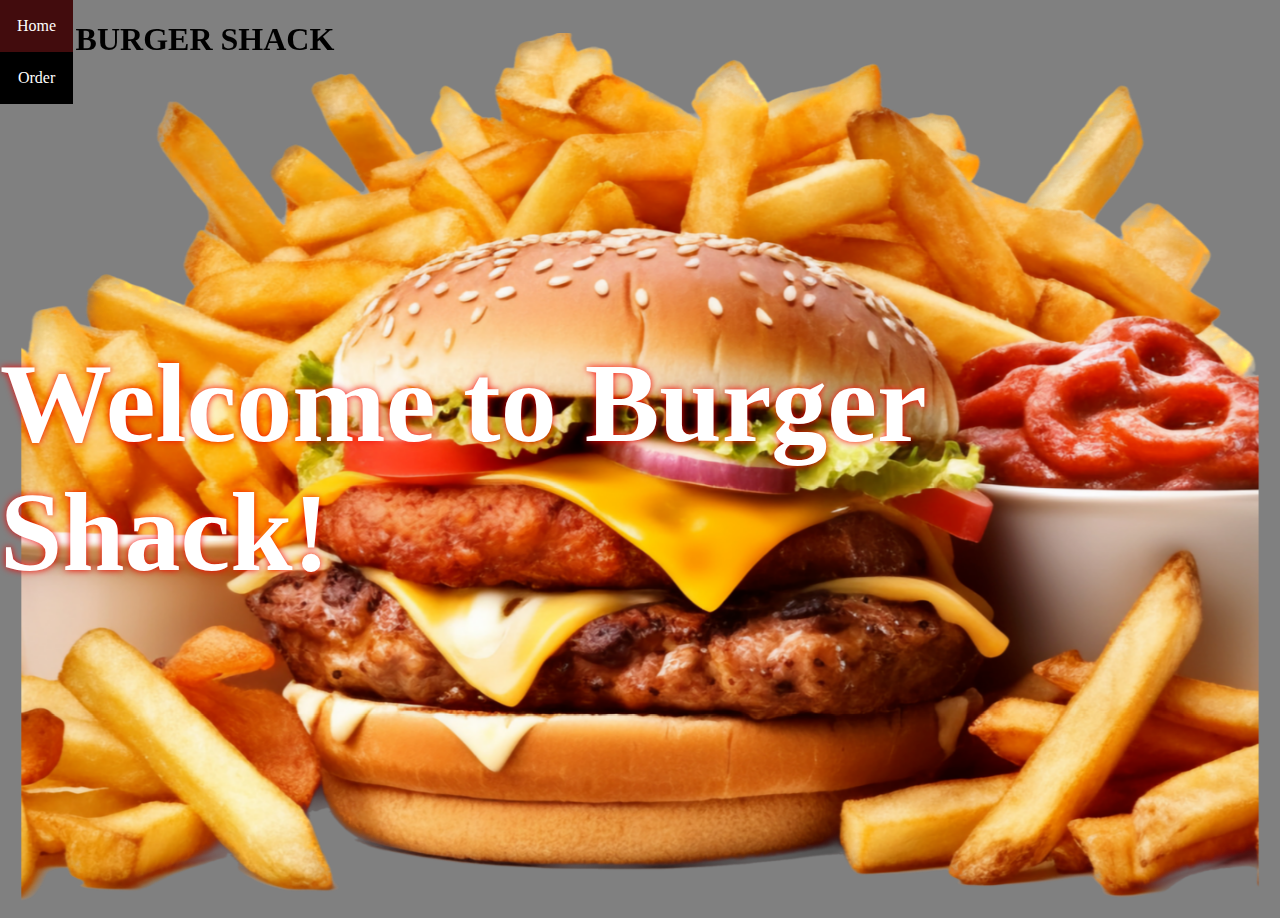
<file: index.html>
<!DOCTYPE html>
<html lang="en">

<head>
  <meta charset="UTF-8">
  <meta http-equiv="X-UA-Compatible" content="IE=edge">
  <meta name="viewport" content="width=device-width, initial-scale=1.0">
  <title> Burger Shack </title>
  <link rel="stylesheet" href="styles.css">
</head>

<body>
<h1 class = "nd"> THE BURGER SHACK</h1>
<nav class = "navbar">
  <ul>
    <li><a href="index.html">Home</a></li>
    <li><a href="order.html">Order</a></li>
  </ul>
</nav>
<br>
      <div class="main">
        <header>
          <img class = "burger" src= "imgs/burger.png" >
          <h1 class="title"> Welcome to Burger Shack! </h1>
        </header>
       <section>
          Welcome to Burger Shack, your ultimate solution to those hungry cravings without the hassle of
          waiting in line! Indulge in our 
          burgers and crispy fries paired perfectly with Coke. 
          Say goodbye to long queues and hello to convenience - order now 
          and skip the line With a click of a button, 
          satisfy your hunger and save time for what truly matters. 
          Experience the joy of deliciousness at your fingertips. Place an 
          order now to experince a revolutionary step in both food and time. 
        </section>
  </div>

</body>
































</html>
</file>
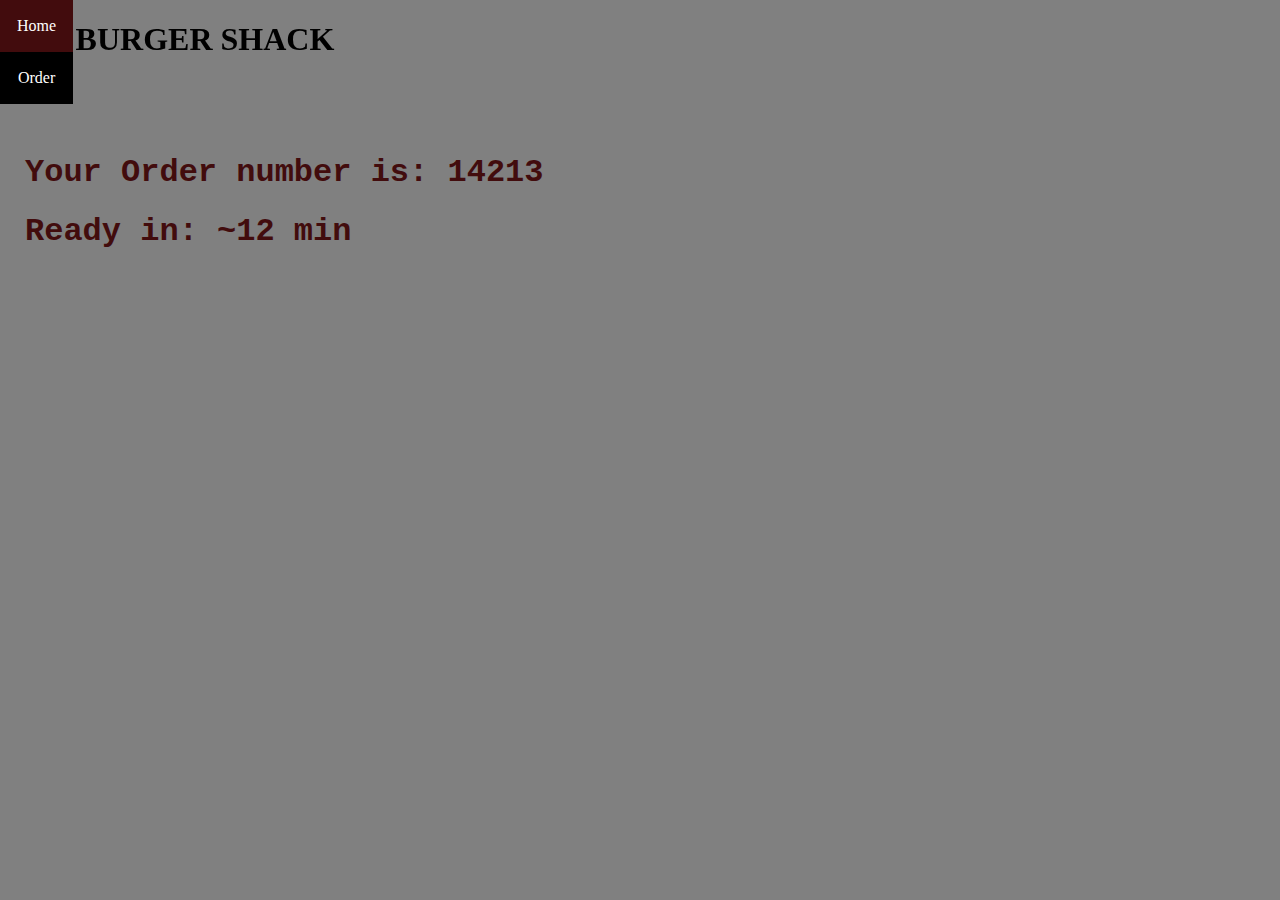
<file: core.html>
<!DOCTYPE html>
<html lang="en">
<head>
    <meta charset="UTF-8">
    <meta name="viewport" content="width=device-width, initial-scale=1.0">
    <link rel ="stylesheet" href="style.css">
    <title>Document</title>
</head>
<body>

    <h1 class = "nd"> THE BURGER SHACK</h1>
    <nav class = "navbar">
    
      <ul>
        <li><a href="index.html">Home</a></li>
        <li><a href="order.html">Order</a></li>
      </ul>
    
    </nav>
<br>
<br>
<br>
<br>
<br>
<br>
    <div class="mt">
        <h1>
            Your Order number is: 14213
        </h1>

        <h1> 
            Ready in: ~12 min 
        </h1>

    </div>

</body>

</html>
</file>
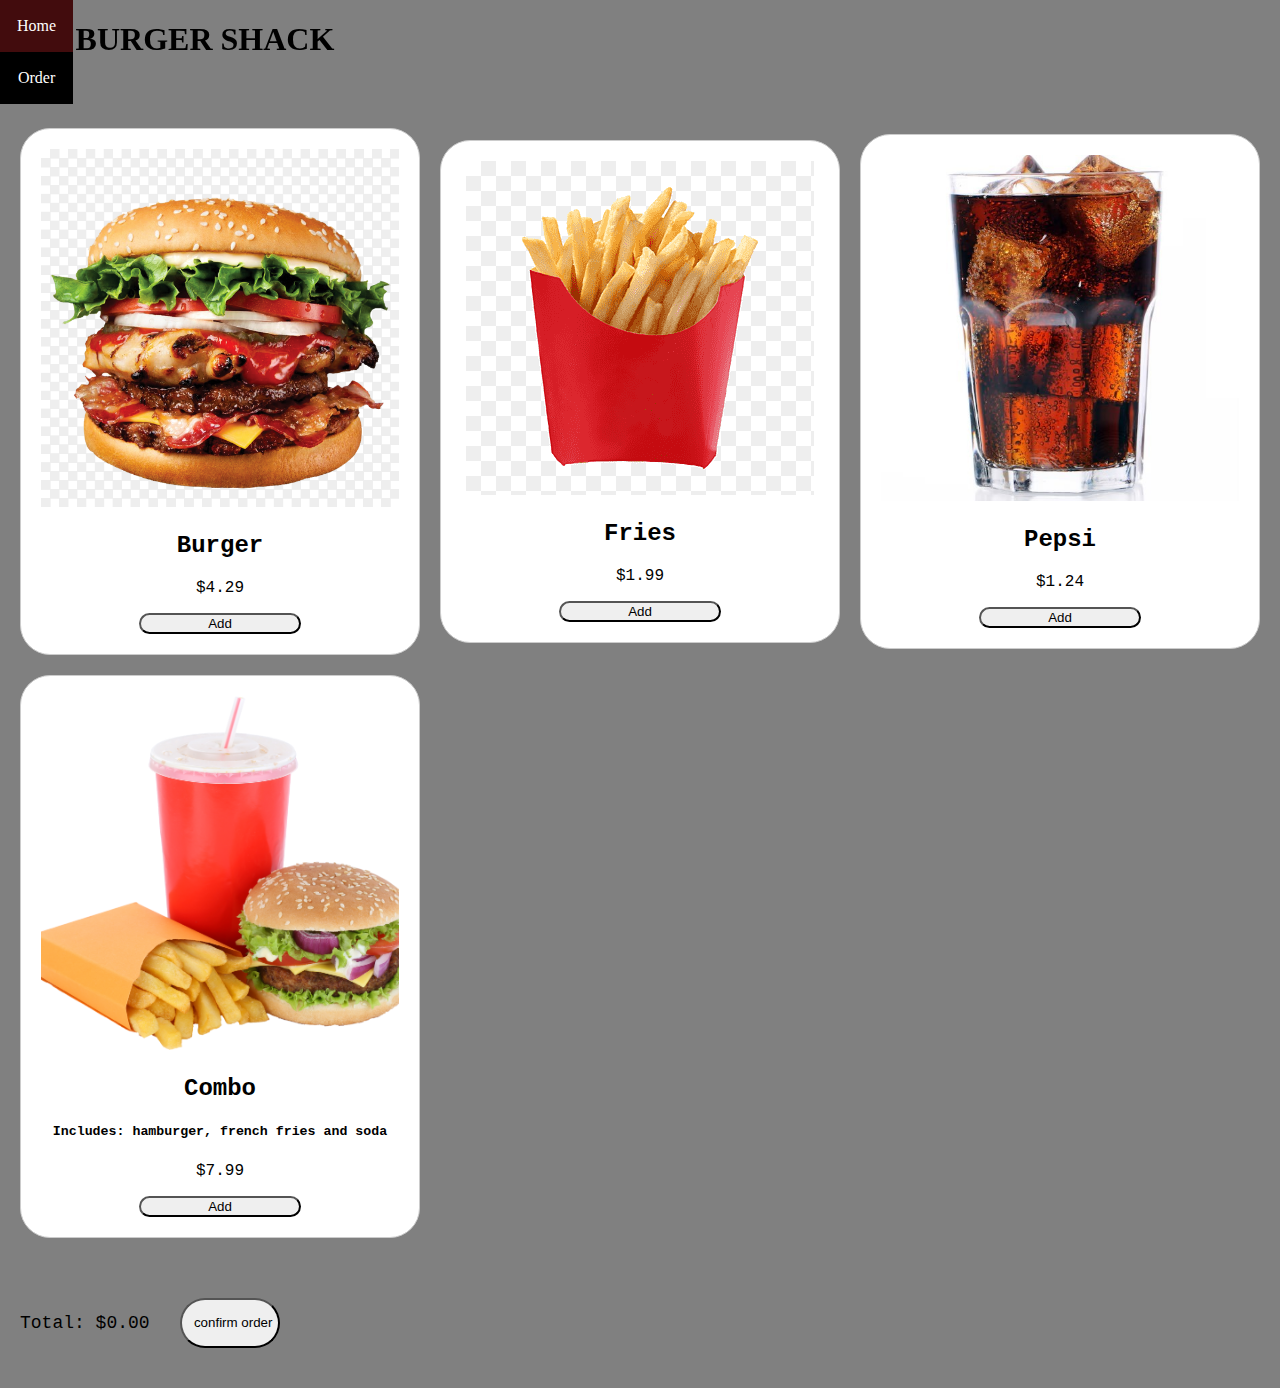
<file: order.html>
<!DOCTYPE html>
<html lang="en">
<head>

    <meta charset="UTF-8">
    <meta name="viewport" content="width=device-width, initial-scale=1.0">
    <title>Burger Shack</title>
    <link rel = "stylesheet" href ="style.css">

</head>
<body>

    <h1 class = "nd"> THE BURGER SHACK</h1>
<nav class = "navbar">

  <ul>
    <li><a href="index.html">Home</a></li>
    <li><a href="order.html">Order</a></li>
  </ul>

</nav>

<br>
<br>
<br>
<br>
<br>
<br>

<div class="container">

    <div class="item">
      <img src="/imgs/mham.png">
      <h2>Burger</h2>
      <p>$4.29</p>
      <button class="cartb" onclick="cartb('mham')">Add</button>
    </div>

    <div class="item">
      <img src="/imgs/mfries.png">
      <h2>Fries</h2>
      <p>$1.99</p>
      <button class="cartb" onclick="cartb('mfries')">Add</button>
    </div>

    <div class="item">
      <img src="/imgs/msoda.jpg">
      <h2>Pepsi</h2>
      <p>$1.24</p>
      <button class="cartb" onclick="cartb('msoda')">Add</button>
    </div>
    
    <div class="item">
      <img src="/imgs/mcomb.png">
      <h2>Combo</h2>
      <h5> Includes: hamburger, french fries and soda</h5>
      <p>$7.99</p>
      <button class="cartb" onclick="cartb('mcomb')">Add</button>
  </div>


</div>

<div id="total" class="total">
  Total: $<span id="totalAmount">0.00</span>

      <script src ="script.js"> </script>

    <a href="core.html">
      <button class="confirm"> confirm order </button>
    </a>

</body>
</html>
</file>
<file: styles.css>
.title {
    font-size: 7rem;
    color: white;
    text-shadow: 0 0 7px rgb(247, 4, 4);;
  }
  
  body {
    margin:0;
    padding:0;
    border:0;
    background-color: gray;
   }
 
  .burger{
    width: 100%;
    position: absolute;
    object-fit: cover;
    z-index: -1; 
    height: 100%;
    transform: translateZ(-5px) scale(1.45); 
  }

  .main {
    overflow-y:auto;
    overflow-x: hidden;
    height: 100vh;
    perspective: 10px;
  }

  header {
    position: relative;
    display: flex;
    z-index: -1;
    align-items: center;
    height: 100%;
    transform-style: preserve-3d;
    justify-content: center;
  }
  
  section {
    background-color: #420c0d;
    padding: 2rem;
    color: white;
    font-size: 2rem;
  }
  
  .navbar a:hover{
    background-color: #420c0d;
  }

  .navbar ul {
    list-style-type:none;
    margin: 0px;
    padding: 0px; 
    background-color: black;
    z-index: 1;
  }

  .navbar a{
    text-align: center;
    color:white;  
    display: block;
    padding: 17px;
    text-decoration: none;
    z-index: 1;
  
  }

.nd {
    position: fixed;
    text-align: center;
    z-index:1;
}

ul{
    position: fixed;
    z-index: 1;
}
</file>
<file: style.css>
body{
    margin: 0;
    background-color: grey;
}

.navbar a:hover{
    background-color: #420c0d;
    transition: 0.25s;
  }

  .navbar ul {
    list-style-type:none;
    margin: 0px;
    padding: 0px; 
    background-color: black;
  }

  .navbar a{
    text-align: center;
    color:white;  
    display: block;
    padding: 17px;
    text-decoration: none;
   
  }

.nd {
    position: fixed;
    text-align: center;
}

ul{
    position: fixed;
}

.container {
    display: grid;
    grid-template-columns: repeat(auto-fill, minmax(300px, 1fr));
    gap: 20px;
    padding: 20px;
    align-items: center;
  }
  .item {
    border: 1px solid #ccc;
    padding: 20px;
    text-align: center;
    background-color: white;
    border-radius: 30px;
    font-family: 'Courier New', Courier, monospace;
  }
  .item img {
    max-width: 100%;
    height: auto;
  }

button{
  cursor:pointer;
  height: 25%;
  width: 45%;
  border-radius: 45px;
  font-family: sans-serif;
  text-align: center;
}
button:hover{
  background:#420c0d;
  transition: 0.25s;
} 

.total{
  font-family:'Courier New', Courier, monospace;
  font-size: large;
  padding:20px;
}

.confirm{
  margin: 20px;

  height:50px;
  width: 100px;;
  text-align:right;
}

.mt{
  font-family:'Courier New', Courier, monospace;
  padding:25px;
  color:#420c0d;
}
</file>
